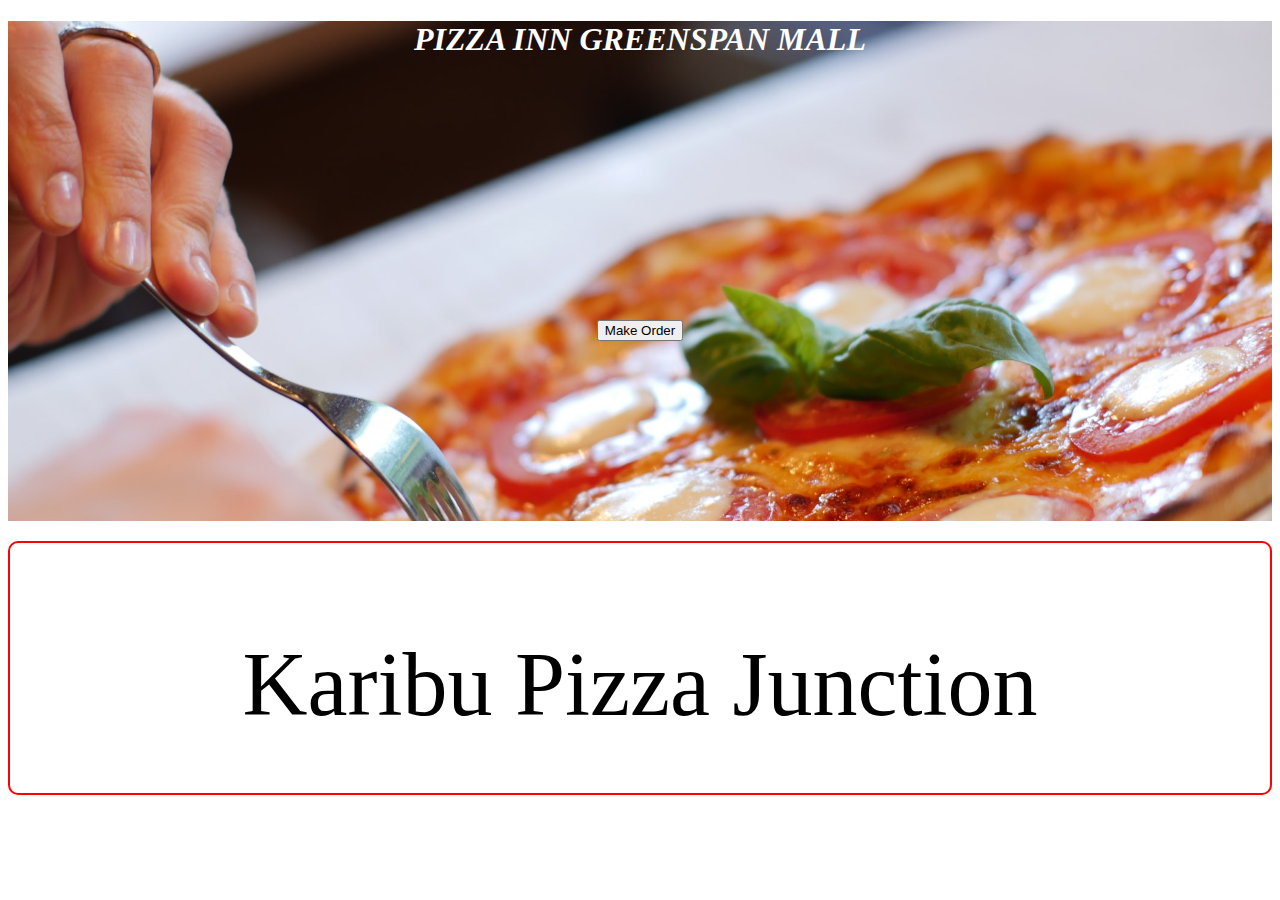
<file: index.html>
<!DOCTYPE html>
<html lang="en">
<head>
    <meta charset="UTF-8">
    <meta http-equiv="X-UA-Compatible" content="IE=edge">
    <meta name="viewport" content="width=device-width, initial-scale=1.0">
    <link href="https://cdn.jsdelivr.net/npm/bootstrap@5.0.0-beta3/dist/css/bootstrap.min.css" rel="stylesheet" integrity="sha384-eOJMYsd53ii+scO/bJGFsiCZc+5NDVN2yr8+0RDqr0Ql0h+rP48ckxlpbzKgwra6" crossorigin="anonymous">
    <script src="https://cdn.jsdelivr.net/npm/bootstrap@5.0.0-beta3/dist/js/bootstrap.bundle.min.js" integrity="sha384-JEW9xMcG8R+pH31jmWH6WWP0WintQrMb4s7ZOdauHnUtxwoG2vI5DkLtS3qm9Ekf" crossorigin="anonymous"></script>
    <script src="https://code.jquery.com/jquery-3.6.0.js" integrity="sha256-H+K7U5CnXl1h5ywQfKtSj8PCmoN9aaq30gDh27Xc0jk=" crossorigin="anonymous"></script>
     <link rel="shortcut icon" href="./images/pizza2.jpeg">
    <link rel="stylesheet" href="css/style.css">
    <title>pizza</title>
</head>
<body>
    <div class="container">
        <div class="landing">
            <div class="row">
                <div class="col" id="headpara"><h1>PIZZA INN GREENSPAN MALL</h1></div>
            </div>
            <div class="row" id="landing-button">
                <div class="col-md-4"></div>
                <div class="col-md-4" id="pagebutton"><a href="form.html"><button class="btn btn-warning downbut" >Make Order</button></a></div>
                <div class="col-md-4"></div>
            </div>
        </div>
        <div class="row" id="karibu">
            <div class="col-md-1"></div>
            <div class="col-md-10">
                <p>Karibu Pizza Junction</p>
            </div>
            <div class="col-md-1"></div>
        </div>
        
    </div>

    <script src="js/script.js"></script>   
</body>
</html>
</file>
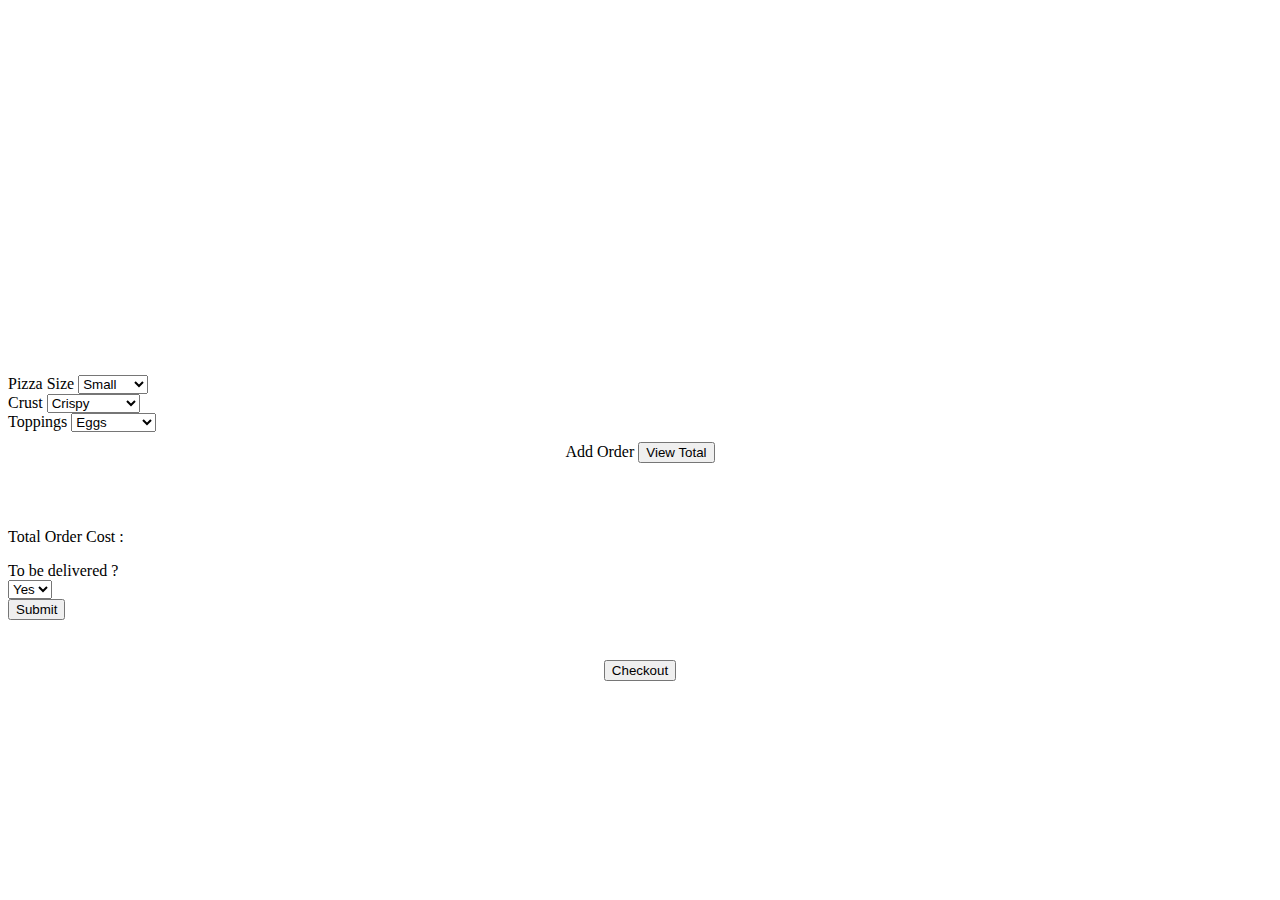
<file: form.html>
<!DOCTYPE html>
<html lang="en">
<head>
    <meta charset="UTF-8">
    <meta http-equiv="X-UA-Compatible" content="IE=edge">
    <meta name="viewport" content="width=device-width, initial-scale=1.0">
    <link href="https://cdn.jsdelivr.net/npm/bootstrap@5.0.0-beta3/dist/css/bootstrap.min.css" rel="stylesheet" integrity="sha384-eOJMYsd53ii+scO/bJGFsiCZc+5NDVN2yr8+0RDqr0Ql0h+rP48ckxlpbzKgwra6" crossorigin="anonymous">
    <script src="https://cdn.jsdelivr.net/npm/bootstrap@5.0.0-beta3/dist/js/bootstrap.bundle.min.js" integrity="sha384-JEW9xMcG8R+pH31jmWH6WWP0WintQrMb4s7ZOdauHnUtxwoG2vI5DkLtS3qm9Ekf" crossorigin="anonymous"></script>
    <script src="https://code.jquery.com/jquery-3.6.0.js" integrity="sha256-H+K7U5CnXl1h5ywQfKtSj8PCmoN9aaq30gDh27Xc0jk=" crossorigin="anonymous"></script>
    <link rel="stylesheet" href="css/style.css">
    <title>Order Pizza</title>
</head>
<body>
   <div class="container">
    <div class="row" id="pizzapics">
        <div class="col-md-1" id=""></div>
        <div class="col-md-3" id="pizza1"></div>
        <div class="col-md-1" id=""></div>
        <div class="col-md-3" id="pizza2"></div>
        <div class="col-md-1" id=""></div>
        <div class="col-md-3" id="pizza3"></div>
    </div>
    <div class="dierective"></div>
    <div class="row">
        <div class="col-md-12" id="menu">
            <form id="showOrder1">
                <div class="row" id="addData">
                     <div class="col-md-4 form-group"> 
                        <label for="inputState">Pizza Size</label>
                        <select class="form-select" id="size1" aria-label="Default select example">
                            <option value="Small">Small</option>
                            <option value="Medium">Medium</option>
                            <option value="Large">Large</option>
                        </select>
                      </div>
                      <div class="col-md-4 form-group ">
                        <label for="inputState">Crust</label>
                        <select class="form-select" id="crust2" aria-label="Default select example">
                            <option value="Crispy">Crispy</option>
                            <option value="Stuffed">Stuffed</option>
                            <option value="Glutten-free">Glutten-free</option>
                          </select>
                      </div>
                      <div class="col-md-4 form-group">
                        <label for="inputState">Toppings</label>
                        <select class="form-select" id="toppings" aria-label="Default select example">
                            <option value="Eggs">Eggs</option>
                            <option value="Mushroom">Mushroom</option>
                            <option value="salad">salad</option>
                          </select>
                      </div> 
                    
                </div>
                <div class="send">
                    <!-- <button class="btn btn-warning" id="viewbtn">Add order</button> -->
                    <span class="btn btn-warning" id="viewbtn">Add Order</span>
                    <button type="submit" class="btn btn-warning" id="viewbtnchart">View Total</button>
                </div>
                <div class="totalBalance">
                    <p>Total Order Cost : <span id="totalBalance"></span></p>
                </div>
            

              </form>
            <div class="row">
                <div class="col-md-3"></div>
                <!-- <form action=""></form> -->
                <div class="col-md-6  form-group">
                    <form id="villageformEstate">
                        <label for="inputState">To be delivered ?</label>
                        <div class="row">
                            <div class="col">
                                <select class="form-select" id="villageEstate" aria-label="Default select example">
                                    <option value="Yes">Yes</option>
                                    <option value="No">No</option>
                                </select>
                            </div>
                            <div class="col">
                                <button class="btn btn-warning" id="viewbtn1" type="submit">Submit</button>
                            </div>
                        </div>     
                   </form>        
                </div>  
                <div class="col-md-3 viewbtn">
                    <!-- <button class="btn btn-warning" id="viewbtn1">Submit</button>  -->
                    <!-- <span class="btn btn-warning" id="viewbtn1">Submit</span> -->
                    <p class="location-submitted"></p>
                </div>
                <div class="row" id="location">
                    <div class="col-md-3"></div>
                    <div class="col-md-6  form-group finalLocation">
                        <form id="placeName">
                            <div class="row">
                                <div class="col form-group">
                                    <input type="text" class="form-control" id="exampleInputEmail1" aria-describedby="emailHelp" placeholder="location">  
                                </div>
                                <div class="col">
                                    <button class="btn btn-warning" id="viewbtn" type="submit">Location</button>
                                </div>
                            </div>   
                        </form>         
                    </div> 
                    <div class="col-md-3 namesubmit">
                        <!-- <button class="btn btn-warning" id="viewbtn">Location</button>  -->
                       
                    </div>
                </div>
                
                <div class="chec">
                    <button class="btn btn-warning" id="lastoutput">Checkout</button>
                    <!-- <span class="btn btn-warning lastouput" >Checkout</span> -->
                </div>
                <div class="row" id="show-display">
                    <div class="col-md-2"></div>
                    <div class="col-md-8  show-display">
                        <h2>Order Summary</h2>
                        <p id="deliveredSize"></p>
                        <p id="deliveredCrust"></p>
                        <p id="deliveredTopping"></p>
                        <p id="deliveyAcknowlement"></p>
                        <p id="deliveryPoint"></p>
                        <p id="deliveryCosts"></p>
                        <p id="totalOrderedCost"></p>
                    </div>
                    <div class="col-md-2"></div>
                </div>
                
            
        </div>
    
    </div>
    
   </div>
    <script src="js/script.js"></script> 
</body>
</html>
</file>
<file: css/style.css>
.landing{
    height: 500px;
    width:100%;
    background-image: url(../images/piza2.jpeg);
    background-size: cover;
}
#landing-button{
    height: 300px;
}
#pagebutton{
  text-align: center;
}
.downbut{
    margin-top: 240px;
}
#karibu{
    height:250px;
    margin-top :20px;
    border-radius: 10px;
    text-align: center;
    font-size:90px;
    border: 2px solid red;
}
#headpara{
    text-align: center;
    color:white;
    font-style: italic;
}
#pizzapics{
    height: 250px;
    margin-top: 20px;
    width: 100%;

}
#pizza1{
    background-image: url(../images/pizza1.jpeg);
    background-size: cover;
    border-radius: 10px;
}
#pizza2{
    background-image: url(../images/pizza2.jpeg);
    background-size: cover;
    border-radius: 10px;
}
#pizza3{
    background-image: url(../images/pizza3.jpeg);
    background-size: cover;
    border-radius: 10px;
}

#menu{
    margin-top: 40px;
}
.dierective{
   height: 40px;
   width: 100%;
   text-align: center;
   margin-top: 20px;
   padding-top: 5px;
   text-transform: capitalize;
}
.send{
   text-align: center;
   margin-top: 10px;
   height: 70px;
}
/* #viewbtn1{
    margin-top: 0px;
} */
#viewbtn{
  margin-top: 2px;
}
#location{
     /* display: none;  */
     margin-top: 30px;
}
.chec{
    height: 50px;
    text-align: center;

}
#lastoutput{
    margin-top: 10px;
}
.show-display{
    height: 300px;
    display: none; 
}
#show-display{
    /* display: none; */
    background-color:rgba(128, 128, 128, 0.082);
}
.finalLocation{
    display: none;
}
      /* media query */
      @media only screen and (max-width: 600px) {
        body {
          background-color: lightblue;
        }
      }
      @media only screen and (max-width: 500px) {
        body {
          background-color: rgb(173, 193, 230);
        }
      }
</file>
